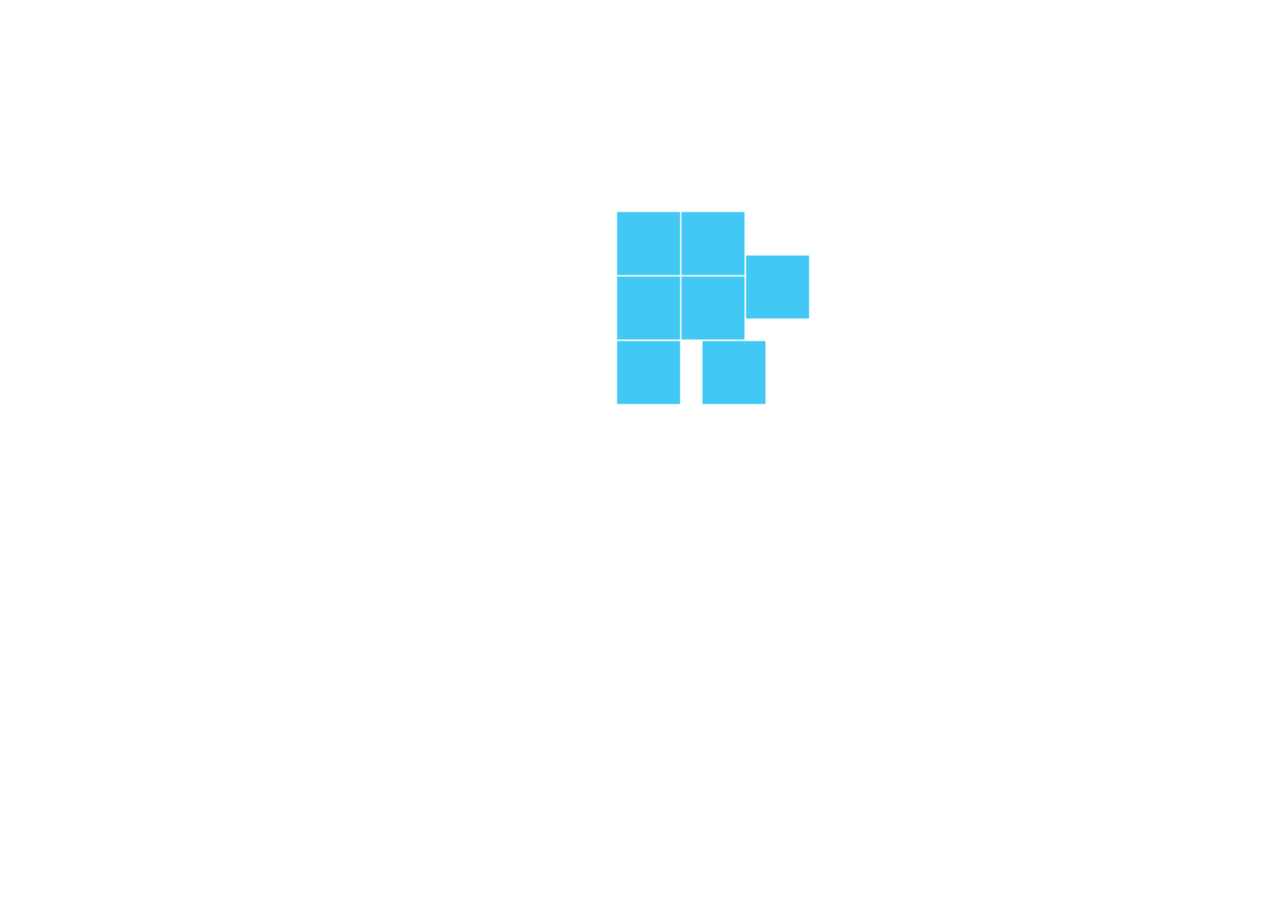
<file: index.html>
<!DOCTYPE html>
<html lang="en">
<head>
    <meta charset="UTF-8">
    <meta name="viewport" content="width=device-width, initial-scale=1.0">
    <meta name="description" content="">
    
<meta http-equiv="X-UA-Compatible" content="IE=edge,chrome=1">
<meta name="HandheldFriendly" content="true">
  <link rel="shortcut icon" href="img/logo.jpg">

    <link rel="stylesheet" href="https://stackpath.bootstrapcdn.com/bootstrap/4.5.0/css/bootstrap.min.css" integrity="sha384-9aIt2nRpC12Uk9gS9baDl411NQApFmC26EwAOH8WgZl5MYYxFfc+NcPb1dKGj7Sk" crossorigin="anonymous">
    <link rel="stylesheet" href="style.css">
    <title>Megha</title>
 
   
</head>
<body>
  <header>
    

  </header>
 
  
  <div class="onloading" id="loading">
    <img src="/img/load.gif" height="600px">
  </div>
  <nav class="navbar navbar-expand-lg navbar navbar-dark bg-dark" id="maincontainer" hidden>
   
    <a class="navbar-brand" href="#">Hi, There</a>
    <button class="navbar-toggler" type="button" data-toggle="collapse" data-target="#navbarSupportedContent" aria-controls="navbarSupportedContent" aria-expanded="false" aria-label="Toggle navigation">
      <span class="navbar-toggler-icon"></span>
    </button>
    <a class="brand" href="#">
      <img id="ProfileImage" alt="logo" style="width:60px" height="50px">
    </a>
   
      
  </nav>
  


  <div class="container" id="maincotainer" hidden>
    <div class="row" >
      <div class="col">
        <div class="main"  >
          <img id="ProfileImage1" width="150px" height="150px">
          <h2 id="fullname"></h2>
          <h3 id="bio"></h3>
          <h3 id="followersInformation"></h3>
          <h4 id="followers"></h4>
          <p>check me on <a id="githublink">Github</a>
          </p>
          
        </div>
      </div>
      <div class="col">
        <div class="twitter">
          <a class="twitter-timeline" data-width="400" data-height="500" href="https://twitter.com/MeghaShrestha13?ref_src=twsrc%5Etfw">Tweets by MeghaShrestha13</a>
          <script async src="https://platform.twitter.com/widgets.js" charset="utf-8"></script>
        </div>
        
      </div>
    </div>
  </div>
  






<div class="repository" id="repoId" hidden >
  <h2>My Projects</h2>
  <p>Repositories</p>
  <div id="repo-list"> 
  </div>
  <button id="prevBtn">Prev</button>
  <button id="nextBtn">Next</button>
</div>






<script src="./script/script.js"></script>

<script src="https://code.jquery.com/jquery-3.5.1.slim.min.js" integrity="sha384-DfXdz2htPH0lsSSs5nCTpuj/zy4C+OGpamoFVy38MVBnE+IbbVYUew+OrCXaRkfj" crossorigin="anonymous"></script>
<script src="https://cdn.jsdelivr.net/npm/popper.js@1.16.0/dist/umd/popper.min.js" integrity="sha384-Q6E9RHvbIyZFJoft+2mJbHaEWldlvI9IOYy5n3zV9zzTtmI3UksdQRVvoxMfooAo" crossorigin="anonymous"></script>
<script src="https://stackpath.bootstrapcdn.com/bootstrap/4.5.0/js/bootstrap.min.js" integrity="sha384-OgVRvuATP1z7JjHLkuOU7Xw704+h835Lr+6QL9UvYjZE3Ipu6Tp75j7Bh/kR0JKI" crossorigin="anonymous"></script>
</body>
</html>
</file>
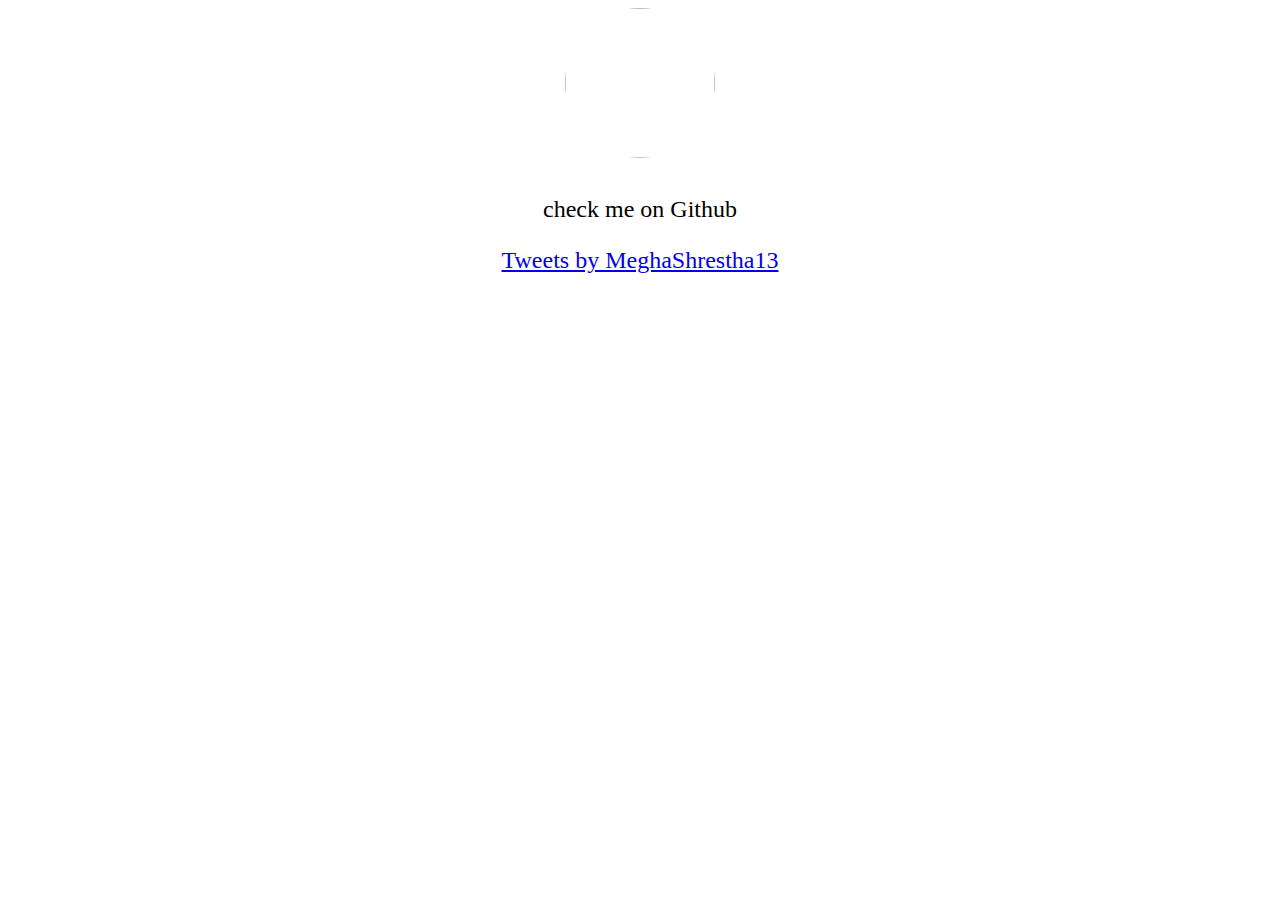
<file: megha.html>
<!DOCTYPE html>
<html lang="en">
<head>
    <meta charset="UTF-8">
    <link rel="stylesheet" href="https://stackpath.bootstrapcdn.com/bootstrap/4.5.0/css/bootstrap.min.css" integrity="sha384-9aIt2nRpC12Uk9gS9baDl411NQApFmC26EwAOH8WgZl5MYYxFfc+NcPb1dKGj7Sk" crossorigin="anonymous">
    <link rel="stylesheet" href="style.css">
    <title>Megha</title>
 
   
</head>
<body>
  <header>
    

  </header>
  <div id="loading" hidden>
    <img src="/img/back.gif">
  </div>
  
  <nav class="navbar navbar-expand-lg navbar navbar-dark bg-dark" id="maincontainer" hidden>
    <a class="navbar-brand" href="#">Hi, There</a>
    <button class="navbar-toggler" type="button" data-toggle="collapse" data-target="#navbarSupportedContent" aria-controls="navbarSupportedContent" aria-expanded="false" aria-label="Toggle navigation">
      <span class="navbar-toggler-icon"></span>
    </button>
  
    <div class="collapse navbar-collapse" id="navbarSupportedContent">
      <ul class="navbar-nav mr-auto">
        <li class="nav-item active">
          <a class="nav-link" href="#">GitHub <span class="sr-only">(current)</span></a>
        </li>
        <li class="nav-item">
          <a class="nav-link" href="#">Contact</a>
        </li>
      </ul>
      <form class="form-inline my-2 my-lg-0">
        <input class="form-control mr-sm-2" type="search" placeholder="Search" aria-label="Search">
        <button class="btn btn-outline-success my-2 my-sm-0" type="submit">Search</button>
      </form>
    </div>
  </nav>

<div class="main" id="maincontainer" >
  <img id="ProfileImage" width="150px" height="150px">
  <h2 id="fullname"></h2>
  <h3 id="bio"></h3>
  <h3 id="followersInformation"></h3>
  <h4 id="followers"></h4>
  <p>check me on <a id="githublink">Github</a>
  </p>
  
</div>
<div class="twitter">
  <a class="twitter-timeline" data-width="300" data-height="600" href="https://twitter.com/MeghaShrestha13?ref_src=twsrc%5Etfw">Tweets by MeghaShrestha13</a>
  <script async src="https://platform.twitter.com/widgets.js" charset="utf-8"></script>
</div>


<script>
    fetch("https://api.github.com/users/Meghashrestha")
    .then(response => response.json())
    .then(function (data) {

      console.log(data)
      let followerscount = data['followers']

      let followersInfo = `I have been followed by ${followerscount} awesome People on Github`
      document.getElementById('ProfileImage').src = data['avatar_url']
      document.getElementById('fullname').textContent = data['name']
      document.getElementById('bio').textContent = data['bio']
      document.getElementById('githublink').href = data['html_url']
      document.getElementById('followersInformation').textContent = followersInfo
      document.getElementById('maincontainer').hidden = false

      document.getElementById('loading').hidden = true

    })

</script>
<script src="https://code.jquery.com/jquery-3.5.1.slim.min.js" integrity="sha384-DfXdz2htPH0lsSSs5nCTpuj/zy4C+OGpamoFVy38MVBnE+IbbVYUew+OrCXaRkfj" crossorigin="anonymous"></script>
<script src="https://cdn.jsdelivr.net/npm/popper.js@1.16.0/dist/umd/popper.min.js" integrity="sha384-Q6E9RHvbIyZFJoft+2mJbHaEWldlvI9IOYy5n3zV9zzTtmI3UksdQRVvoxMfooAo" crossorigin="anonymous"></script>
<script src="https://stackpath.bootstrapcdn.com/bootstrap/4.5.0/js/bootstrap.min.js" integrity="sha384-OgVRvuATP1z7JjHLkuOU7Xw704+h835Lr+6QL9UvYjZE3Ipu6Tp75j7Bh/kR0JKI" crossorigin="anonymous"></script>
</body>
</html>
</file>
<file: style.css>
.main {
  text-align: center;
  margin-top: none;
  padding: 0px;
  
}
  img {
    border-radius: 50%;
  }
  .twitter {
      align-content: center;
      text-align: center;
  }
  #loading {
      align-content: center;
  }
 
  .container , .repository{
    background: linear-gradient(-45deg, #d9e758, #cc7697, #9adbf3, #23d5ab);
    position: relative;
    max-width: 100%;
    background-size: 800% 800%;
    
    animation: gradient 5s ease infinite;
    }
    @keyframes gradient {
      0% {
        background-position: 0% 50%;
      }
      50% {
        background-position: 100% 50%;
      }
      100% {
        background-position: 0% 50%;
      }
    }
    



  
  html {
    scroll-behavior: smooth;
  }

  .repository{
    text-align: center;
     overflow: auto;
    position: relative;

}



#load{
        background-size: cover;
}

#repo-list {
    max-width: 30%;
    margin:0 auto;
}
#repo-list > a  {
    display: block;
    text-decoration: none;
    font-size: 2vw;
    
}

.repo-card {
    background-color: rgb(255, 255, 255);
    padding:15px;
    border-radius: 5px;
    margin-bottom: 10px;
}
  


/* Tablet Landscape */
@media screen and (max-width: 1060px) {
  #primary { width:67%; }
  #secondary { width:30%; margin-left:3%;}  
}
/* Tabled Portrait */
@media screen and (max-width: 768px) {
  #primary { width:100%; }
  #secondary { width:100%; margin:0; border:none; }
}

@media (min-width: 640px) { body {font-size:1rem;} } 
@media (min-width:960px) { body {font-size:1.2rem;} } 
@media (min-width:1100px) { body {font-size:1.5rem;} }
</file>
